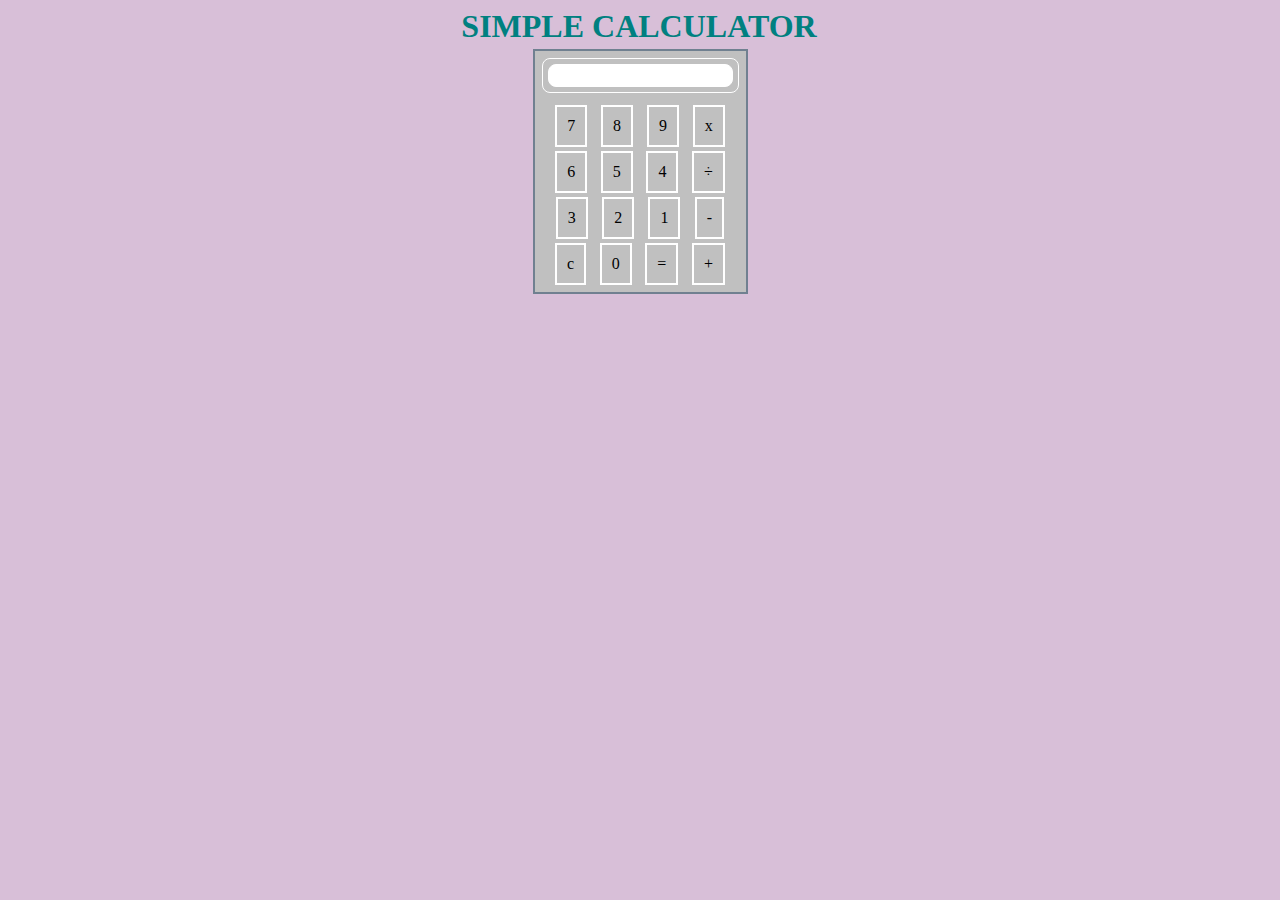
<file: public/index.html>
<!DOCTYPE html>
<html lang="en">

<head>
    <meta charset="UTF-8">
    <meta name="viewport" content="width=device-width, initial-scale=1.0">
    <link rel="stylesheet" href="style.css">
    <title>calculator</title>
</head>

<body>
    <h1 class="text">Simple calculator</h1>
    <div class="maindiv">
        <div class="ipdiv">
            <form action="#">
                <input class="field1" type="text" name="value" id="result">
            </form>
        </div>
        <div class="button">
            <div  class="button1"onclick="getNumber('7')">7</div>
            <div class="button1"onclick="getNumber('8')">8</div>
            <div class="button1"onclick="getNumber('9')">9</div>
            <div class="button1"onclick="getNumber('*')">x</div>
            
        </div>
        <div class="button">
            <div class="button1"onclick="getNumber('6')">6</div>
            <div class="button1"onclick="getNumber('5')">5</div>
            <div class="button1"onclick="getNumber('4')">4</div>
            <div class="button1"onclick="getNumber('/')">÷</div>
            
        </div>
        <div class="button">
            <div class="button1"onclick="getNumber('3')">3</div>
            <div class="button1"onclick="getNumber('2')">2</div>
            <div class="button1"onclick="getNumber('1')">1</div>
            <div class="button1"onclick="getNumber('-')">-</div>
            
        </div>
        <div class="button">
            <div class="button1"onclick="clearResult()">c</div>
            <div class="button1"onclick="getNumber('0')">0</div>
            <div class="button1"onclick="getResult()">=</div>
            <div class="button1"onclick="getNumber('+')">+</div>
            
        </div>
        

    </div>
</body>
<script src="app.js"></script>

</html>
</file>
<file: public/style.css>
body{
    background-color: thistle;
}
.text{
    color: teal;
    margin: 0 2px 4px 0;
    display: flex;
    justify-content: center;
    text-transform: uppercase;
}
.maindiv{
    padding: 5px 5px 5px 5px;
    background-color: silver;
    margin: 0 auto;
    border:2px solid slategray;
    width: fit-content;
    height: fit-content;
}
.button{
    padding: 2px 2px 2px 2px;
    /* border:1px solid white ; */
    display: flex;
    justify-content: space-evenly;
  
}
.button1{
    padding: 10px 10px 10px 10px;
    /* margin: 1px 1px 1px 1px; */
    border:2px solid white;
    


}
.button1:hover{
    background-color: black;
    color: white;
}
.ipdiv{
    padding: 3px 3px 3px 3px;
    border-radius: 8px;
    border: 1px solid white;
    margin: 2px 2px 10px 2px;
}
.field1{
    padding: 3px 3px 3px 3px;
    border-radius: 8px;
    border: 1px solid white;
    margin: 2px 2px 2px 2px;
    

}
.field1:focus{
    background-color: black;
    color: white;
}
</file>
